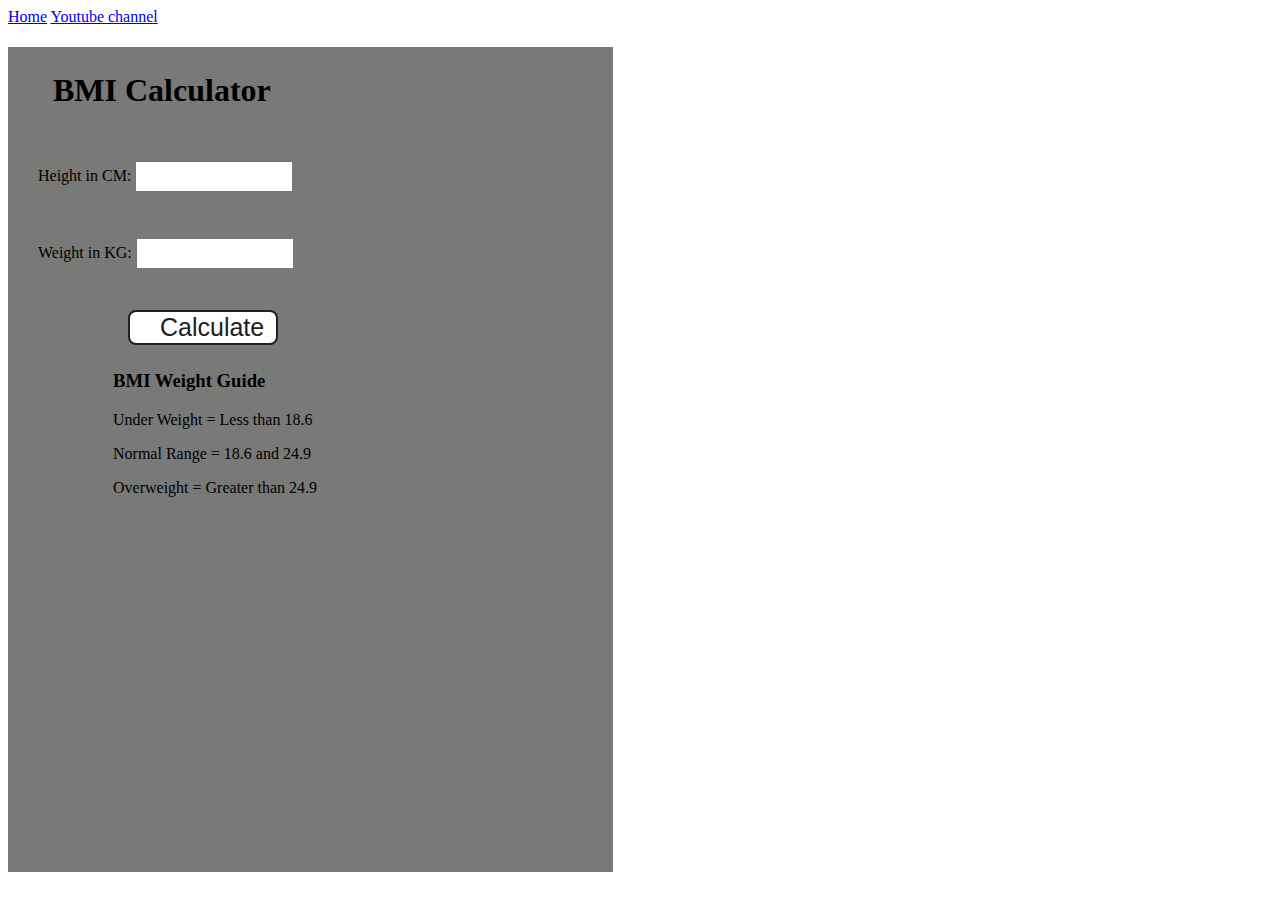
<file: 07_projects/2-BMICalculator/index.html>
<!DOCTYPE html>
<html lang="en">
  <head>
    <meta charset="UTF-8" />
    <meta name="viewport" content="width=device-width, initial-scale=1.0" />
    <meta http-equiv="X-UA-Compatible" content="ie=edge" />
    <link rel="stylesheet" href="style.css" />
    <!-- <link rel="stylesheet" href="../styles.css" /> -->
    <title>BMI Calculator</title>
  </head>
  <body>
    <nav>
      <a href="/" aria-current="page">Home</a>
      <a target="_blank" href="https://www.youtube.com/@chaiaurcode"
        >Youtube channel</a
      >
    </nav>
    <div class="container">
      <h1>BMI Calculator</h1>
      <form>
        <p><label>Height in CM: </label><input type="text" id="height" /></p>
        <p><label>Weight in KG: </label><input type="text" id="weight" /></p>
        <button>Calculate</button>
        <div id="result"></div>
        <div id="weight-guide">
          <h3>BMI Weight Guide</h3>
          <p>Under Weight = Less than 18.6</p>
          <p>Normal Range = 18.6 and 24.9</p>
          <p>Overweight = Greater than 24.9</p>
        </div>
      </form>
    </div>
  </body>
  <script src="chaiaurcode.js"></script>
</html>
</file>
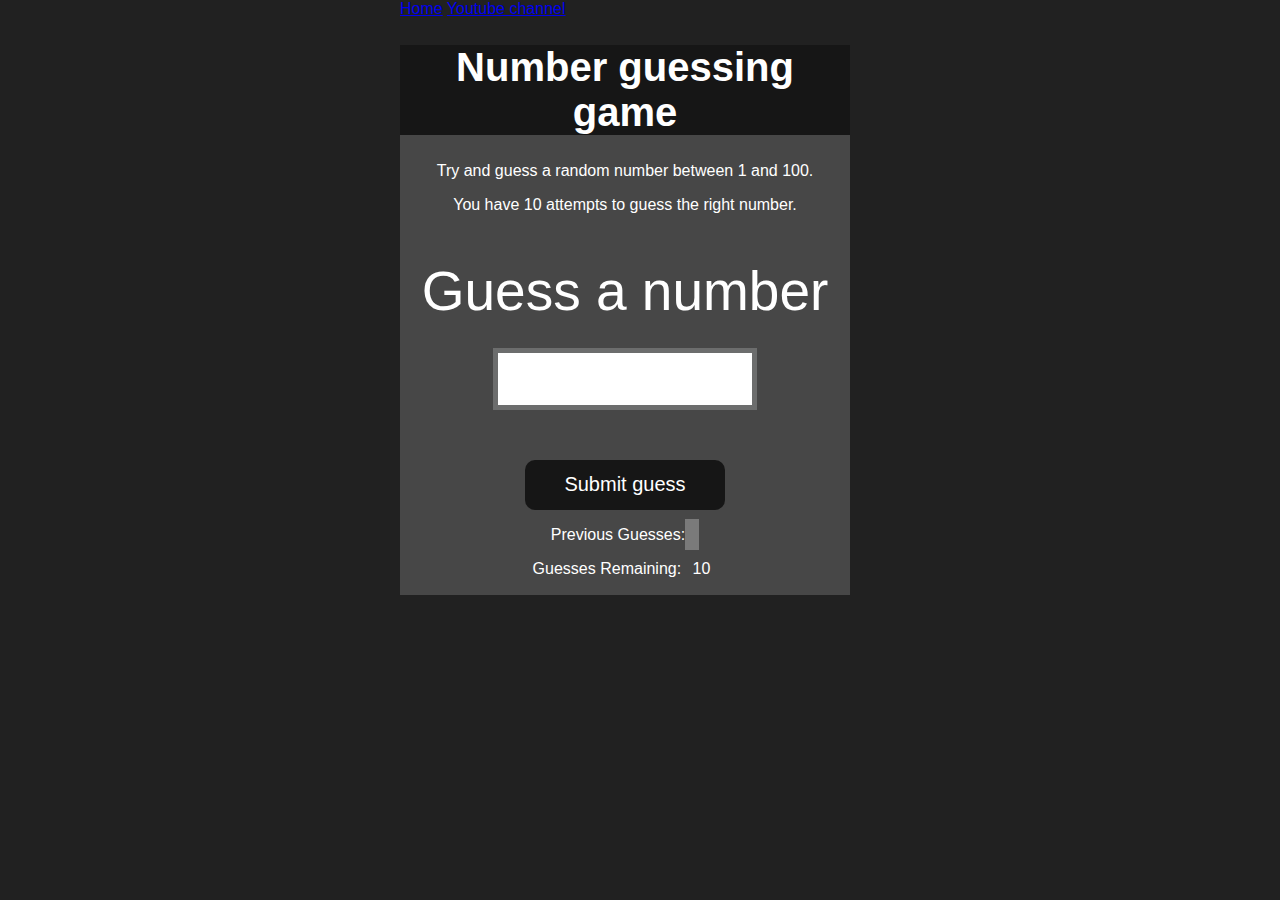
<file: 07_projects/4-GuessTheNumber/index.html>
<!DOCTYPE html>
<html lang="en">
<head>
    <meta charset="UTF-8">
    <meta name="viewport" content="width=device-width, initial-scale=1.0">
    <meta http-equiv="X-UA-Compatible" content="ie=edge">
    <title>Number Guessing Game</title>
    <link rel="stylesheet" href="style.css">
    <!-- <link rel="stylesheet" href="../styles.css"> -->
</head>
<body style="background-color:#212121; color:#fff;">
  <nav>
    <a href="/" aria-current="page">Home</a>
    <a target="_blank" href="https://www.youtube.com/@chaiaurcode"
      >Youtube channel</a
    >
  </nav>
    
    <div id="wrapper">
      <h1>Number guessing game</h1>
    <p>Try and guess a random number between 1 and 100.</p>
    <p>You have 10 attempts to guess the right number.</p>
    </br>
        <form class="form">
            <label2 class="guessField" id="guess">Guess a number</label>
            <input type="text" id="guessField" class="guessField">
            <input type="submit" id="subt" value="Submit guess" class="guessSubmit">
        </form>

        <div class="resultParas">
            <p >Previous Guesses: <span class="guesses"></span></p>
            <p >Guesses Remaining: <span class="lastResult">10</span></p>
            <p class="lowOrHi"></p>
        </div>
    </div>
    <script src="chaiaurcode.js"></script>
</body>
</html>
</file>
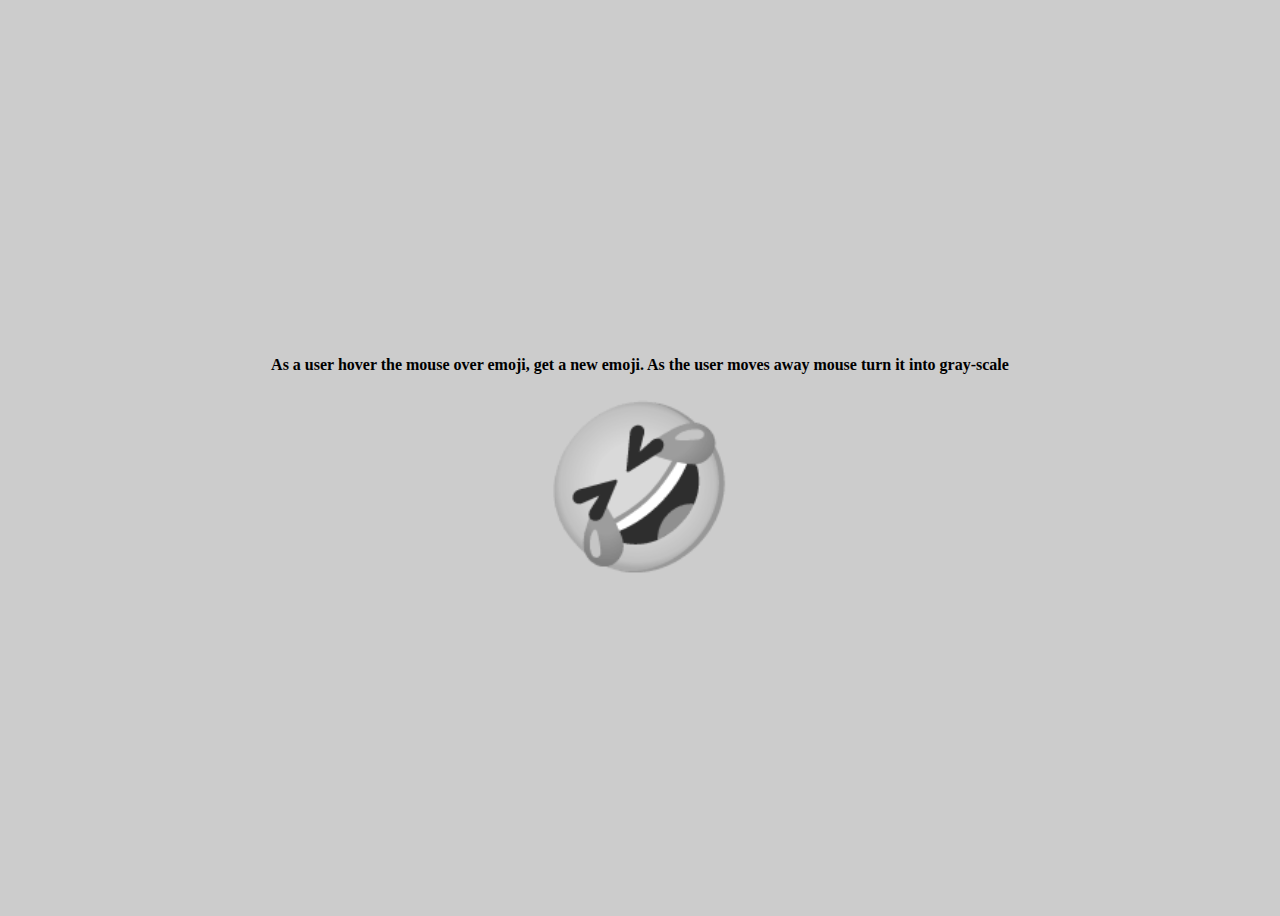
<file: dom-project-chaiaurcode-yvest3/10-emoji/index.html>
<html lang="en">
  <head>
    <meta charset="UTF-8" />
    <meta http-equiv="X-UA-Compatible" content="IE=edge" />
    <meta name="viewport" content="width=device-width, initial-scale=1.0" />
    <title>Random Emojies</title>
    <link rel="stylesheet" href="style.css" />
  </head>
  <body>
    <h4>
      As a user hover the mouse over emoji, get a new emoji. As the user moves
      away mouse turn it into gray-scale
    </h4>
    <div id="emoji">🤣</div>

    <script src="chaiaurcode.js"></script>
  </body>
</html>
</file>
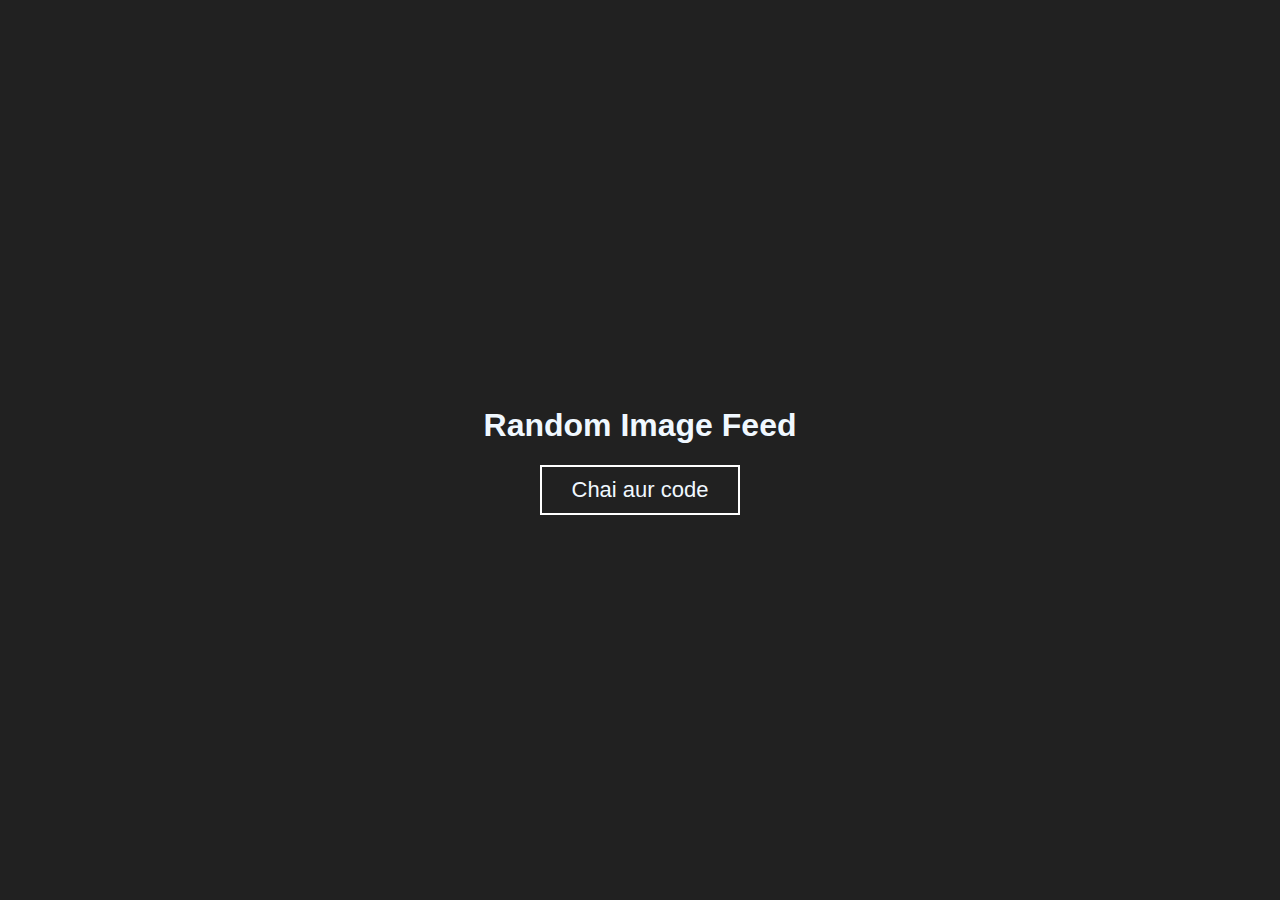
<file: dom-project-chaiaurcode-yvest3/12-randomImage/index.html>
<html lang="en">
  <head>
    <meta charset="UTF-8" />
    <meta http-equiv="X-UA-Compatible" content="IE=edge" />
    <meta name="viewport" content="width=device-width, initial-scale=1.0" />
    <title>Random Image Feed</title>
    <link rel="stylesheet" href="style.css" />
  </head>
  <body>
    <h1>Random Image Feed</h1>
    <div class="content"></div>
    <button>Chai aur code</button>

    <script src="chaiaurcode.js"></script>
  </body>
</html>
</file>
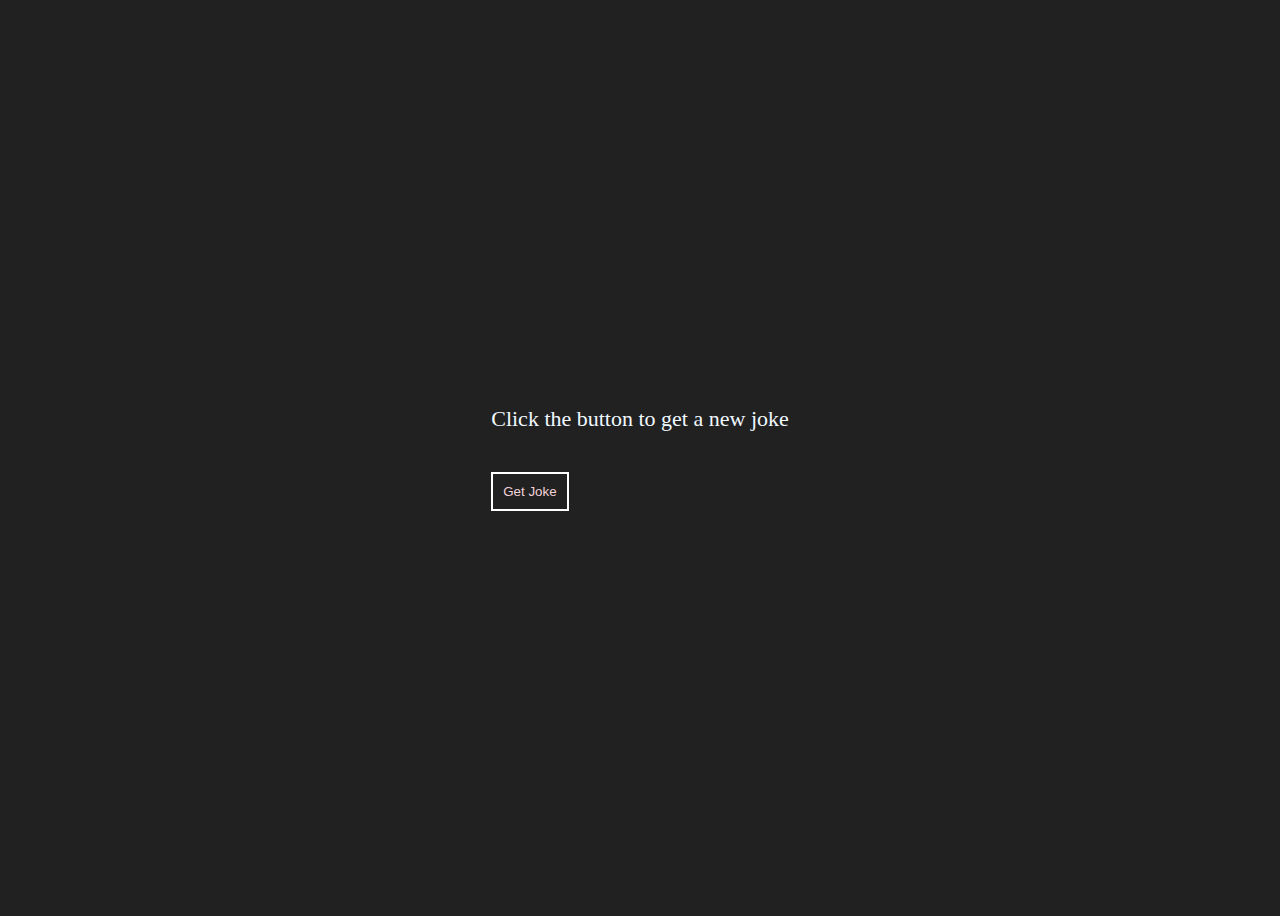
<file: dom-project-chaiaurcode-yvest3/13-jokes/index.html>
<html lang="en">
  <head>
    <meta charset="UTF-8" />
    <meta http-equiv="X-UA-Compatible" content="IE=edge" />
    <meta name="viewport" content="width=device-width, initial-scale=1.0" />
    <title>Chunk Norris</title>
    <link rel="stylesheet" href="style.css" />
  </head>
  <body>
    <section class="container">
      <div id="display-joke">Click the button to get a new joke</div>
      <button class="btn" id="getJoke">Get Joke</button>
    </section>

    <script src="chaiaurcode.js"></script>
  </body>
</html>
</file>
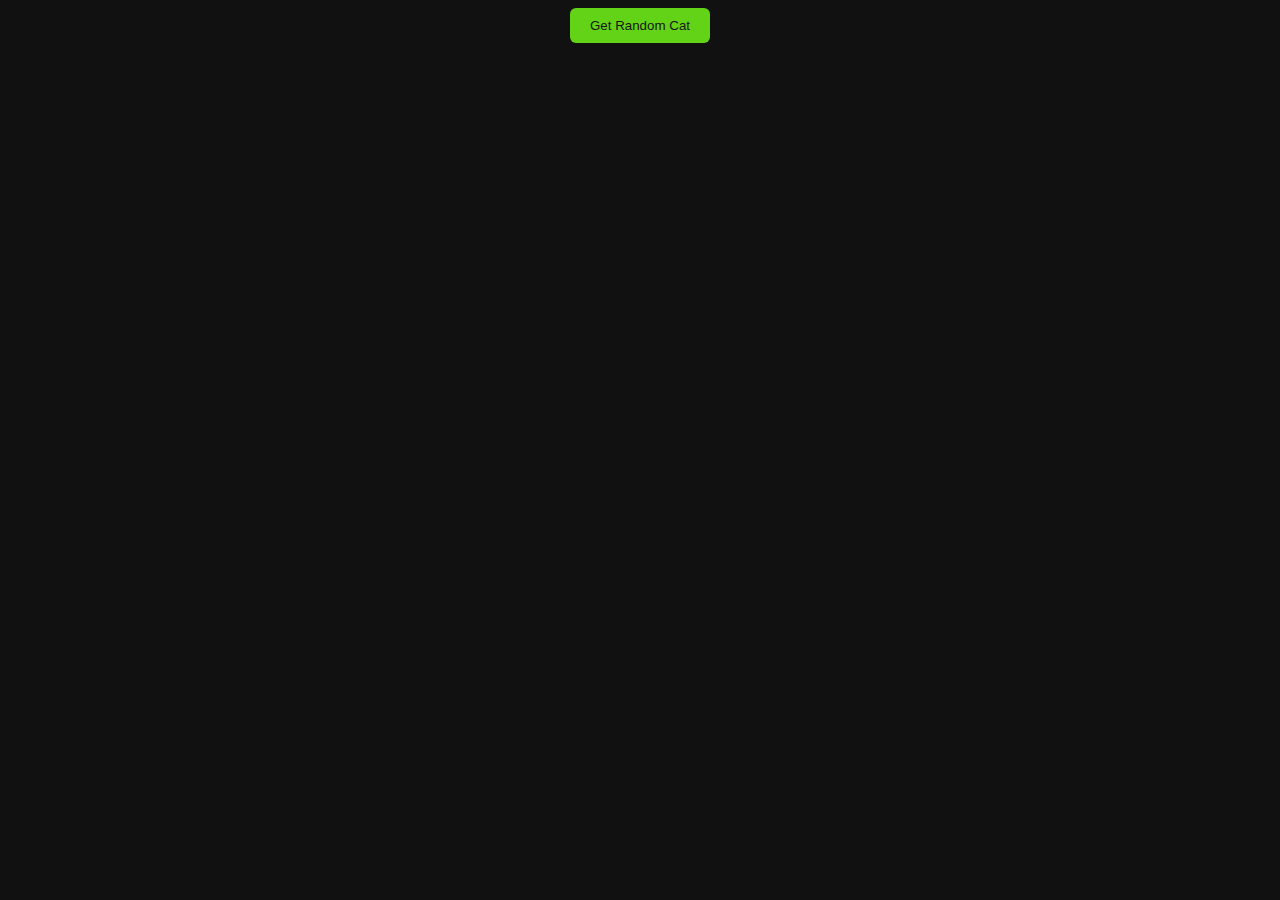
<file: dom-project-chaiaurcode-yvest3/14-cats/index.html>
<html lang="en">
  <head>
    <meta charset="UTF-8" />
    <meta http-equiv="X-UA-Compatible" content="IE=edge" />
    <meta name="viewport" content="width=device-width, initial-scale=1.0" />
    <title>Random Cat Images</title>
    <link rel="stylesheet" href="style.css" />
  </head>
  <body>
    <section class="header-content">
      <button class="btn">Get Random Cat</button>
    </section>

    <div class="container"></div>

    <script src="chaiaurcode.js"></script>
  </body>
</html>
</file>
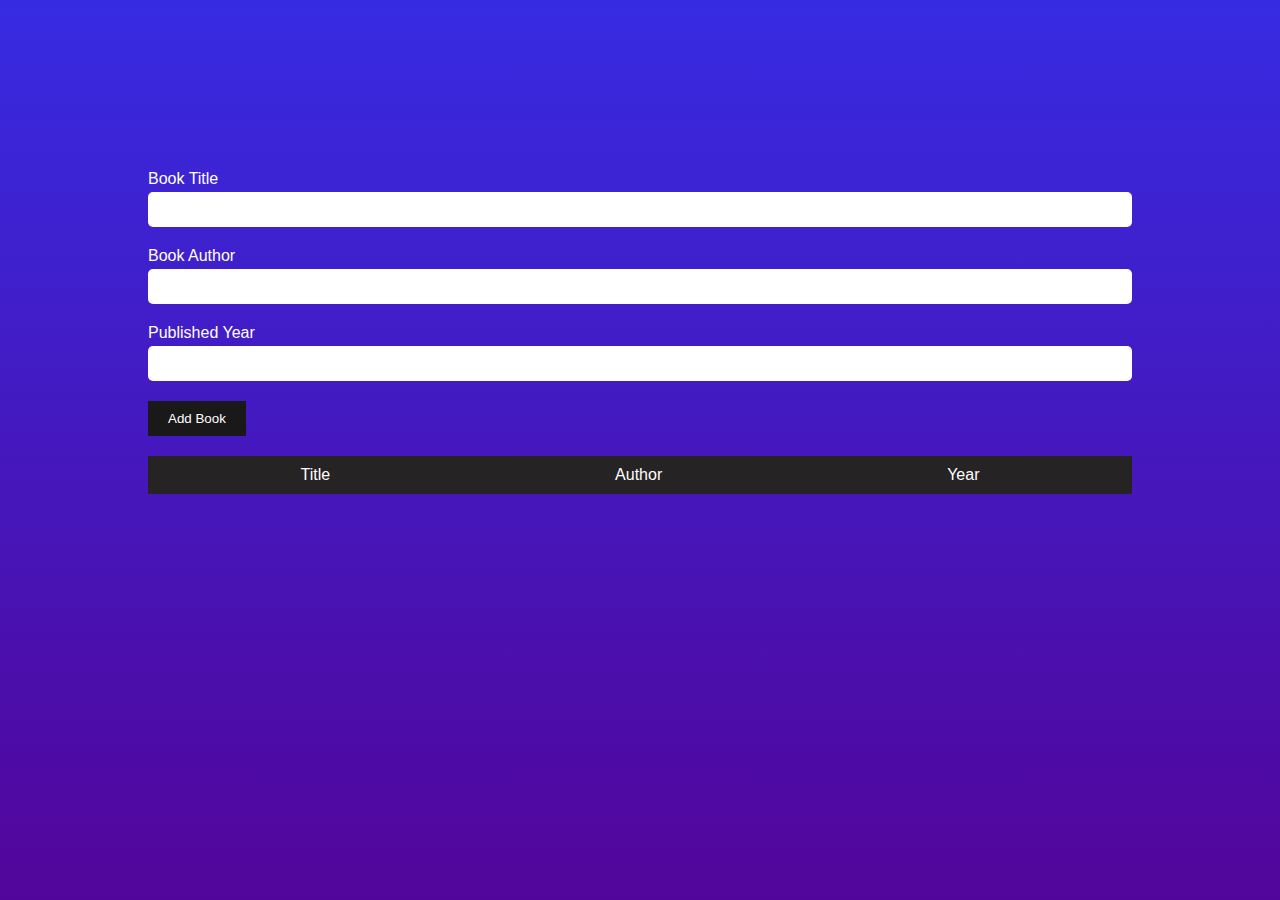
<file: dom-project-chaiaurcode-yvest3/15-crudDom/index.html>
<html lang="en">
  <head>
    <meta charset="UTF-8" />
    <meta http-equiv="X-UA-Compatible" content="IE=edge" />
    <meta name="viewport" content="width=device-width, initial-scale=1.0" />
    <title>BookList App</title>
    <link rel="stylesheet" href="style.css" />
  </head>
  <body>
    <section class="container">
      <form id="book-form">
        <div>
          <label for="title">Book Title</label>
          <input type="text" id="title" />
        </div>
        <div>
          <label for="author">Book Author</label>
          <input type="text" id="author" />
        </div>
        <div>
          <label for="year">Published Year</label>
          <input type="number" id="year" />
        </div>
        <button type="submit" class="btn">Add Book</button>
      </form>

      <section class="table">
        <section class="table-section">
          <div>Title</div>
          <div>Author</div>
          <div>Year</div>
        </section>

        <section id="book-list"></section>
      </section>
    </section>

    <script src="chaiaurcode.js"></script>
  </body>
</html>
</file>
<file: 07_projects/2-BMICalculator/style.css>
.container {
  width: 575px;
  height: 825px;

  background-color: #797978;
  padding-left: 30px;
}
#height,
#weight {
  width: 150px;
  height: 25px;
  margin-top: 30px;
}

#weight-guide {
  margin-left: 75px;
  margin-top: 25px;
}

#result {
  font-size: 40px;
  margin-left: 90px;
  margin-top: 20px;
  color: rgb(241, 241, 241);
}

button {
  width: 150px;
  height: 35px;
  margin-left: 90px;
  margin-top: 25px;
  background-color: #fff;
  padding: 1px 30px;
  border-radius: 8px;
  color: #212121;
  text-decoration: none;
  border: 2px solid #212121;

  font-size: 25px;
}

h1 {
  padding-left: 15px;
  padding-top: 25px;
  
}
</file>
<file: 07_projects/4-GuessTheNumber/style.css>
html {
  font-family: sans-serif;
}

body {
  width: 300px;
  max-width: 750px;
  min-width: 480px;
  margin: 0 auto;
  background-color: #212121;
}

.lastResult {
  color: white;
  padding: 7px;
}

.guesses {
  color: white;
  padding: 7px;
}

button {
  background-color: #141414;
  color: #fff;
  width: 250px;
  height: 50px;
  border-radius: 25px;
  font-size: 30px;
  border-style: none;
  margin-top: 30px;
  /* margin-left: 50px; */
}

#subt {
  background-color: #161616;
  color: #ffffff;
  width: 200px;
  height: 50px;
  border-radius: 10px;
  font-size: 20px;
  border-style: none;
  margin-top: 50px;
  /* margin-left: 75px; */
}

#guessField {
  color: #000;
  width: 250px;
  height: 50px;
  font-size: 20px;
  border-style: none;
  margin-top: 25px;

  /* margin-left: 50px; */
  border: 5px solid #6c6d6d;
  text-align: center;
}

#guess {
  font-size: 55px;
  /* margin-left: 90px; */
  margin-top: 120px;
  color: #fff;
}

.guesses {
  background-color: #7a7a7a;
}
#resultParas {
  background-color: #7a7a7a;
}

#wrapper {
  box-sizing: border-box;
  text-align: center;
  width: 450px;
  height: 550px;
  background-color: #474747;
  color: #fff;
  font-size: 25px;
}

h1 {
  background-color: #161616;
  font-size: 40px;
  color: #fff;
  text-align: center;
}

p {
  font-size: 16px;
  text-align: center;
}
</file>
<file: dom-project-chaiaurcode-yvest3/10-emoji/style.css>
body {
  height: 100vh;
  display: flex;
  flex-direction: column;
  justify-content: center;
  align-items: center;
  background: #ccc;
}

#emoji {
  font-size: 10rem;
  filter: grayscale(1);
  transition-property: transfrom, filter;
  transition-duration: 200ms;
  cursor: pointer;
}

#emoji:hover {
  transform: scale(1.3);
  filter: grayscale(0);
}
</file>
<file: dom-project-chaiaurcode-yvest3/12-randomImage/style.css>
* {
  box-sizing: border-box;
}

body {
  background-color: #212121;
  color: aliceblue;
  display: flex;
  flex-direction: column;
  justify-content: center;
  align-items: center;
  min-height: 100vh;
  margin: 0;
  font-family: sans-serif;
}

.content {
  display: flex;
  justify-content: center;
  align-items: center;
  flex-wrap: wrap;
  max-width: 1000px;
}

.content img {
  object-fit: cover;
  margin: 10px;
  height: 300px;
  width: 300px;
  max-width: 100%;
}

button {
  padding: 10px 30px;
  font-size: 22px;
  background-color: transparent;
  color: aliceblue;
  border: 2px white solid;
}

button:hover {
  color: black;
  background-color: aliceblue;
  cursor: pointer;
}
</file>
<file: dom-project-chaiaurcode-yvest3/13-jokes/style.css>
body {
  background-color: #212121;
  color: aliceblue;
  height: 100vh;
  display: flex;
  flex-direction: column;
  justify-content: center;
  align-items: center;
}

#display-joke {
  font-size: 22px;
  font-family: 'Playfair Display', serif;
}

.btn {
  padding: 10px;
  margin-top: 40px;
  border: none;
  background: transparent;
  border-bottom: 1px solid rgb(234, 205, 210);
  color: #f3d2d9;
  cursor: pointer;
  border: 2px solid white;
}
</file>
<file: dom-project-chaiaurcode-yvest3/14-cats/style.css>
body {
  background: rgb(17, 17, 17);
}

.header-content {
  text-align: center;
}

.btn {
  background: transparent;
  border: none;
  background-color: #62d316;
  color: #181717;
  padding: 10px 20px;
  border-radius: 6px;
  cursor: pointer;
}

/* JavaScript */
.cats {
  display: flex;
  justify-content: center;
  align-items: center;
  height: 100%;
}

.random_cats {
  width: 70%;
}

img {
  width: 900px;
}
</file>
<file: dom-project-chaiaurcode-yvest3/15-crudDom/style.css>
* {
  padding: 0;
  margin: 0;
  box-sizing: border-box;
}

body {
  background-color: #080809;
  background: linear-gradient(rgb(55, 43, 226), rgb(82, 5, 154));
  display: flex;
  flex-direction: column;
  justify-content: center;
  align-items: center;
  height: 100vh;
  font-family: sans-serif;
}

.container {
  width: 80%;
  height: 600px;
  padding: 20px;
  color: white;
  position: relative;
}

input {
  width: 100%;
  padding: 10px;
  margin-top: 4px;
  margin-bottom: 20px;
  outline: none;
  border: none;
  border-radius: 5px;
}

.table {
  background: #252323;
  width: 100%;
}

.table-section {
  display: flex;
  justify-content: space-around;
  padding: 10px;
}

#book-list {
  display: flex;
  flex-direction: column;
  list-style: none;
  overflow: hidden;
  word-wrap: break-word;
  background: #fff;
  color: #000;
}

#book-list > section {
  display: flex;
  align-items: center;
  text-align: center;
  justify-content: space-around;
  border-bottom: 1px solid #ccc;
  padding: 10px;
}

.btn {
  background: #1a1919;
  border: none;
  color: #fff;
  margin-bottom: 20px;
  padding: 10px 20px;
  cursor: pointer;
}
</file>
